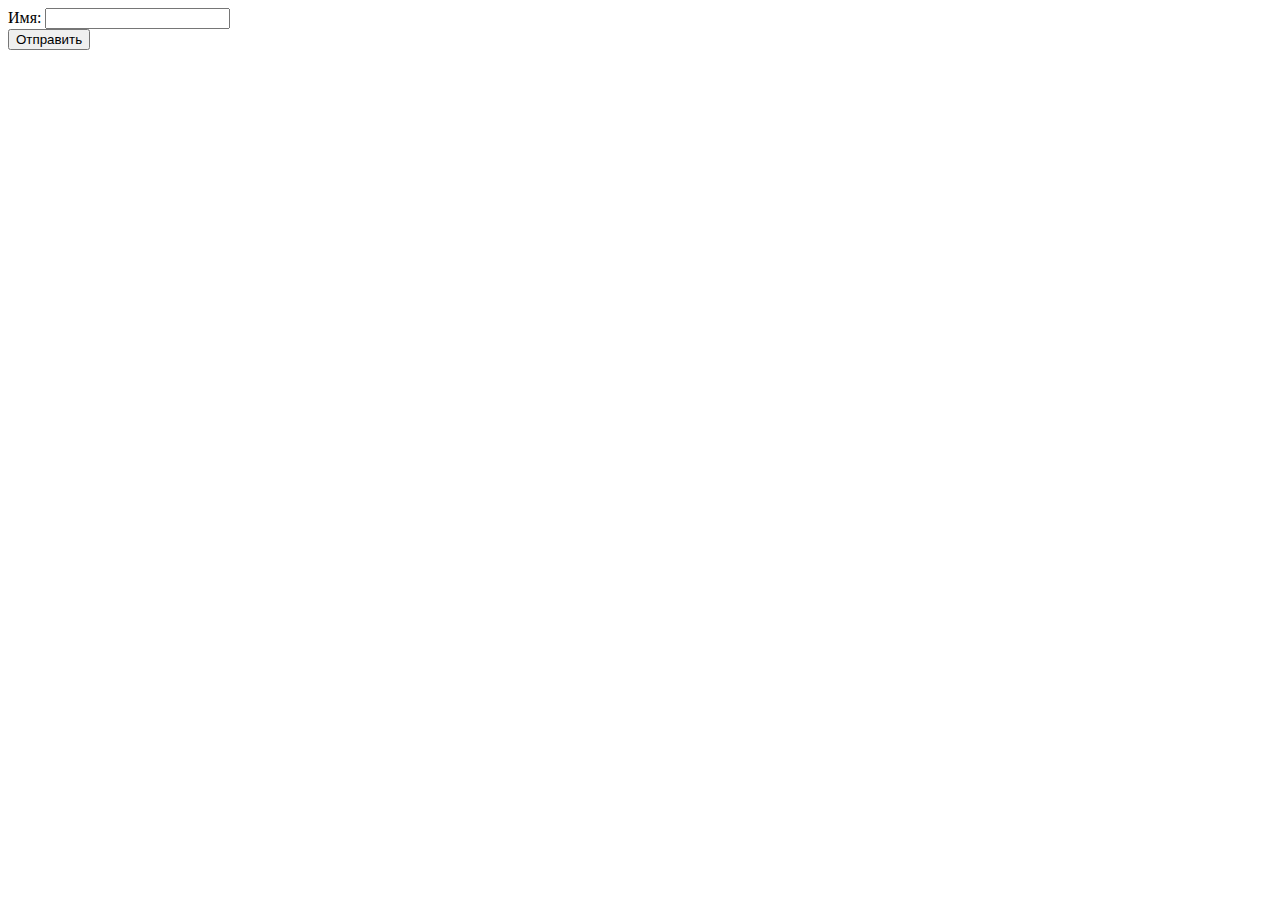
<file: index.html>
<html>
<body>
Имя: <input id="user" type="text" size="20"><br>
<button id="submit">Отправить</button>
<div id="message"></div>
</body>
<script>
 submit.onclick=async function(){
    let response = await fetch("/ajax?name="+encodeURIComponent(user.value));
    if (response.ok) { 
       let data = await response.json();
       message.innerText=data.message;
    }
 };
</script>
</html>
</file>
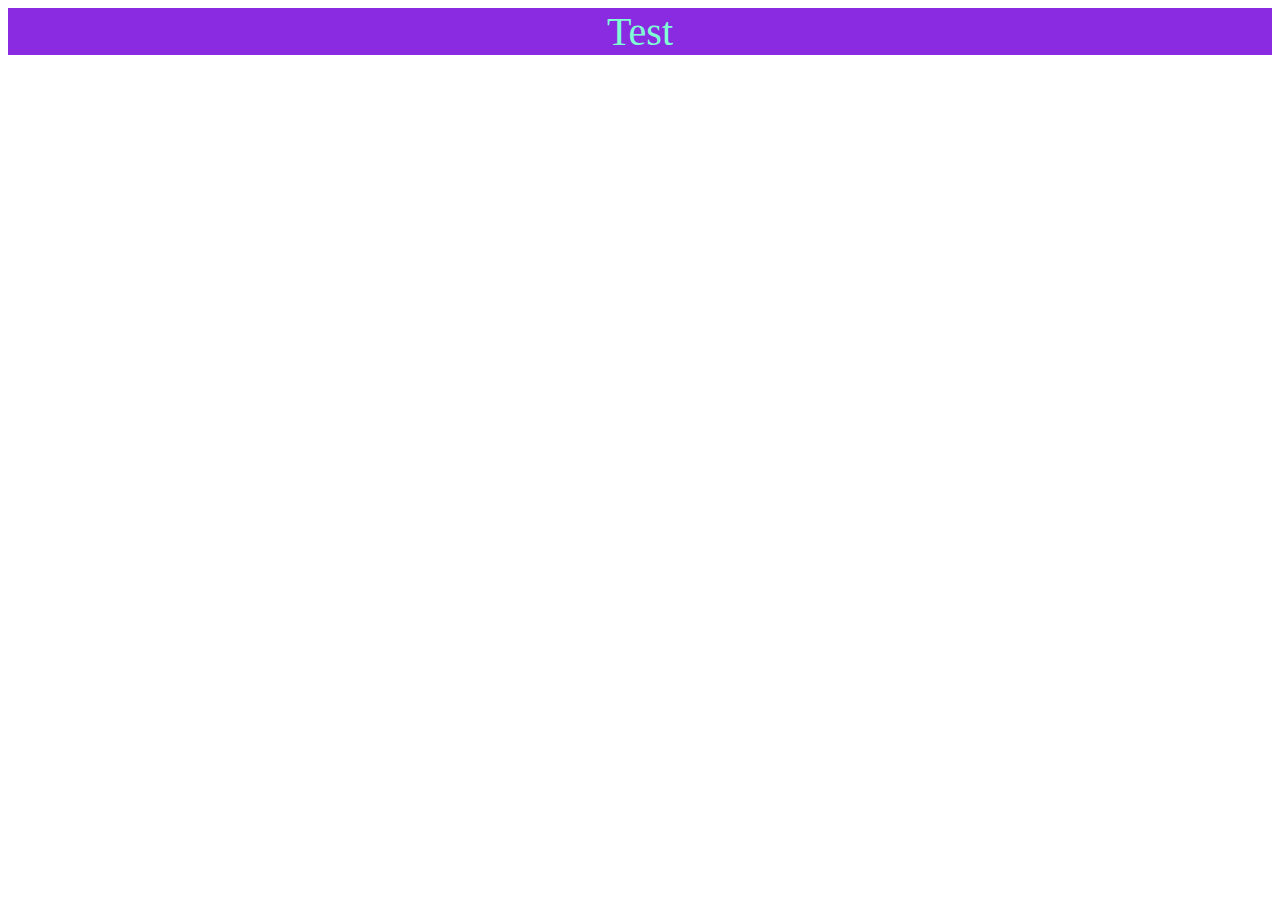
<file: Main.html>
<!DOCTYPE html>
<html lang="en">
<head>
    <meta charset="UTF-8">
    <title>Title</title>
    <link rel="stylesheet" href="Styles.css">
</head>
<body>

<div class = head>
    Test
</div>

</body>
</html>
</file>
<file: Styles.css>
.head{
    font-size: 40px;
    text-align: center;
    background-color: blueviolet;
    color: aquamarine;
}
</file>
